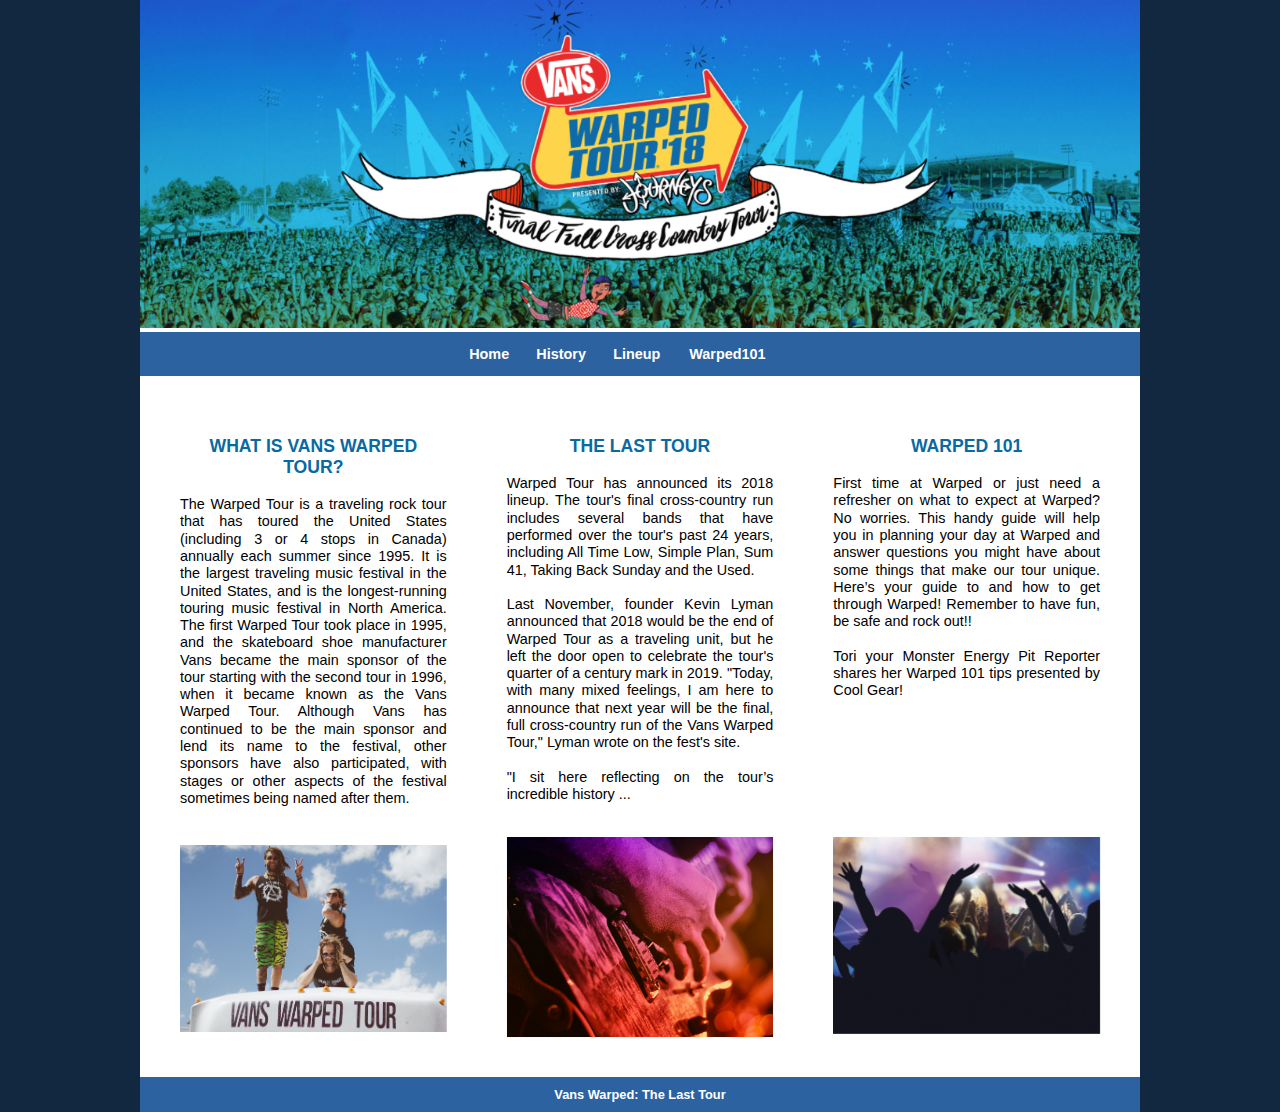
<file: Tarea/index.html>
<!DOCTYPE html>
<html>

<head>
	<title>Vans Warped Tour</title>
	<meta charset="utf-8">
	<meta name="viewport" content="width=device-width, initial-scale=1.0">
	<link rel="stylesheet" type="text/css" href="css/reset.css">
	<link rel="stylesheet" type="text/css" href="css/style.css">
</head>

	<header>
		
		<div id="backgroundimg">
			<img src="images/vans-2018.png" width="100%">
		</div>
		
		<nav>
			<ul>
				<li><a href="index.html" class="active">Home</a></li>
				<li><a href="history.html" id="large">History</a></li>
				<li><a href="lineup.html">Lineup</a></li>
				<li><a href="warped101.html" id="warped101">Warped101</a></li>
			</ul>
		</nav>

	</header>

	<body>
		<div>
			<div class="fila1">
				<div class="columna1">
					<h1><strong>What is Vans Warped Tour?</strong></h1>
					<br>
					<p>The Warped Tour is a traveling rock tour that has toured the United States (including 3 or 4 stops in Canada) annually each summer since 1995. It is the largest traveling music festival in the United States, and is the longest-running touring music festival in North America. The first Warped Tour took place in 1995, and the skateboard shoe manufacturer Vans became the main sponsor of the tour starting with the second tour in 1996, when it became known as the Vans Warped Tour. Although Vans has continued to be the main sponsor and lend its name to the festival, other sponsors have also participated, with stages or other aspects of the festival sometimes being named after them.
					</p>
				</div>

				<div class="columna2">
					<h1><strong>The Last Tour</strong></h1>
					<br>
					<p>Warped Tour has announced its 2018 lineup. The tour's final cross-country run includes several bands that have performed over the tour's past 24 years, including All Time Low, Simple Plan, Sum 41, Taking Back Sunday and the Used.
					<br><br>
					Last November, founder Kevin Lyman announced that 2018 would be the end of Warped Tour as a traveling unit, but he left the door open to celebrate the tour's quarter of a century mark in 2019. "Today, with many mixed feelings, I am here to announce that next year will be the final, full cross-country run of the Vans Warped Tour," Lyman wrote on the fest's site.<br>
					<br>
					"I sit here reflecting on the tour’s incredible history ...</p>
				</div>

				<div class="columna3">
					<h1><strong>Warped 101</strong></h1>
					<br>
					<p>First time at Warped or just need a refresher on what to expect at Warped? No worries. This handy guide will help you in planning your day at Warped and answer questions you might have about some things that make our tour unique. Here’s your guide to and how to get through Warped! Remember to have fun, be safe and rock out!!
						<br> <br>
					Tori your Monster Energy Pit Reporter shares her Warped 101 tips presented by Cool Gear!</p>
				</div>

			</div>

			<div class="fila2">
				
				<div class="columna1">
					<div class="container">
						<img src="images/historia.jpg" width="120%" class="image">
					<div class="middle">
						 <div class="text">
						 	<h1><a href="history.html">History</a></h1>
						 </div>
					</div>
					</div> 	
				</div>

				<div class="columna2">
					<div class="container">
						<img src="images/warped2018.jpg" width="100%" class="image">
						<div class="middle">
						    <div class="text">
							<h1><a href="lineup.html">Vans Warped Tour 2018</a></h1>
							</div>
					 	</div>
					</div>
				</div>

				<div class="columna3">
					<div class="container">
						<img src="images/warped101.jpg" width="100%" class="image">
						<div class="middle">
						    <div class="text">
						    	<h1><a href="warped101.html">Warped 101</a></h1>
						    </div>
						  </div>
						</div>
					</div>

				</div>

			</div>

		</div>

	</body>

	<footer>
			<h6> <strong>Vans Warped: The Last Tour</strong></h6>
	</footer>

</html>
</file>
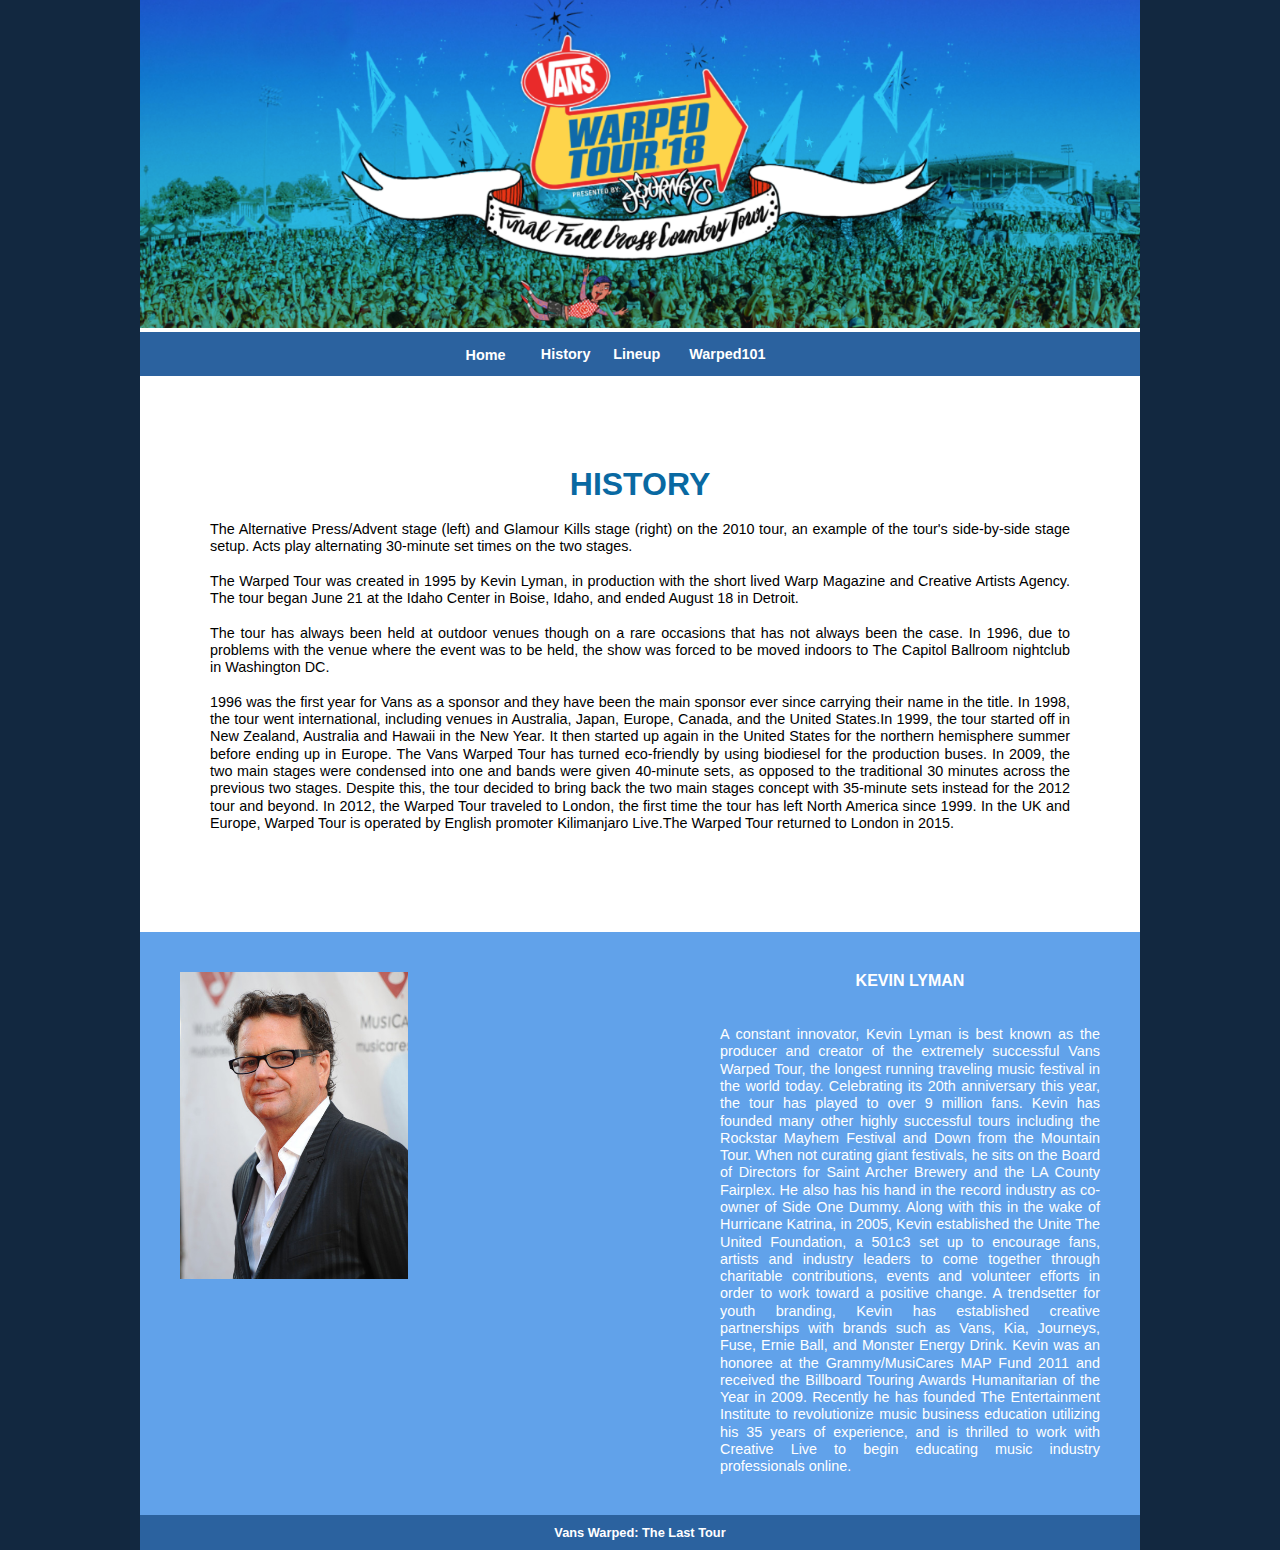
<file: Tarea/history.html>
<!DOCTYPE html>
<html>

<head>
	<title>Vans Warped Tour</title>
	<meta charset="utf-8">
	<meta name="viewport" content="width=device-width, initial-scale=1.0">
	<link rel="stylesheet" type="text/css" href="css/reset.css">
	<link rel="stylesheet" type="text/css" href="css/style.css">
</head>
	
	<header>
		
		<div id="backgroundimg">
			<img src="images/vans-2018.png" width="100%">
		</div>
		
		<nav>
			<ul>
				<li><a href="index.html" >Home</a></li>
				<li><a href="history.html" class="active" id="large">History</a></li>
				<li><a href="lineup.html">Lineup</a></li>
				<li><a href="warped101.html" id="warped101">Warped101</a></li>
			</ul>
		</nav>

	</header>

	<body>
		<div class="fila1">
			<div class="columna1" id="opcion">
			<h1 class="hh"><strong>History</strong></h1>
			<br>
			<p>The Alternative Press/Advent stage (left) and Glamour Kills stage (right) on the 2010 tour, an example of the tour's side-by-side stage setup. Acts play alternating 30-minute set times on the two stages.
			<br><br>
			The Warped Tour was created in 1995 by Kevin Lyman, in production with the short lived Warp Magazine and Creative Artists Agency. The tour began June 21 at the Idaho Center in Boise, Idaho, and ended August 18 in Detroit. 
			<br><br>
			The tour has always been held at outdoor venues though on a rare occasions that has not always been the case. In 1996, due to problems with the venue where the event was to be held, the show was forced to be moved indoors to The Capitol Ballroom nightclub in Washington DC.
			<br><br>
			1996 was the first year for Vans as a sponsor and they have been the main sponsor ever since carrying their name in the title. In 1998, the tour went international, including venues in Australia, Japan, Europe, Canada, and the United States.In 1999, the tour started off in New Zealand, Australia and Hawaii in the New Year. It then started up again in the United States for the northern hemisphere summer before ending up in Europe. The Vans Warped Tour has turned eco-friendly by using biodiesel for the production buses.	In 2009, the two main stages were condensed into one and bands were given 40-minute sets, as opposed to the traditional 30 minutes across the previous two stages. Despite this, the tour decided to bring back the two main stages concept with 35-minute sets instead for the 2012 tour and beyond. In 2012, the Warped Tour traveled to London, the first time the tour has left North America since 1999. In the UK and Europe, Warped Tour is operated by English promoter Kilimanjaro Live.The Warped Tour returned to London in 2015.</p>
			</div>
		</div>

		<div class="fila2" id="opcion2">
			<div class="columna1" id="imagen">
				<img src="images/kevin-lyman.jpg" width="60%" id="img">
			</div>

			<div class="columna2" id="columna2">
				<h1 id="h1">Kevin Lyman</h1>
				<br><br>
				<p id="h2">A constant innovator, Kevin Lyman is best known as the producer and creator of the extremely successful Vans Warped Tour, the longest running traveling music festival in the world today. Celebrating its 20th anniversary this year, the tour has played to over 9 million fans. Kevin has founded many other highly successful tours including the Rockstar Mayhem Festival and Down from the Mountain Tour. When not curating giant festivals, he sits on the Board of Directors for Saint Archer Brewery and the LA County Fairplex. He also has his hand in the record industry as co-owner of Side One Dummy. Along with this in the wake of Hurricane Katrina, in 2005, Kevin established the Unite The United Foundation, a 501c3 set up to encourage fans, artists and industry leaders to come together through charitable contributions, events and volunteer efforts in order to work toward a positive change. A trendsetter for youth branding, Kevin has established creative partnerships with brands such as Vans, Kia, Journeys, Fuse, Ernie Ball, and Monster Energy Drink. Kevin was an honoree at the Grammy/MusiCares MAP Fund 2011 and received the Billboard Touring Awards Humanitarian of the Year in 2009. Recently he has founded The Entertainment Institute to revolutionize music business education utilizing his 35 years of experience, and is thrilled to work with Creative Live to begin educating music industry professionals online.</p>
			</div>

		</div>


	</body>

	<footer>
			<h6> <strong>Vans Warped: The Last Tour</strong></h6>
	</footer>

</html>
</file>
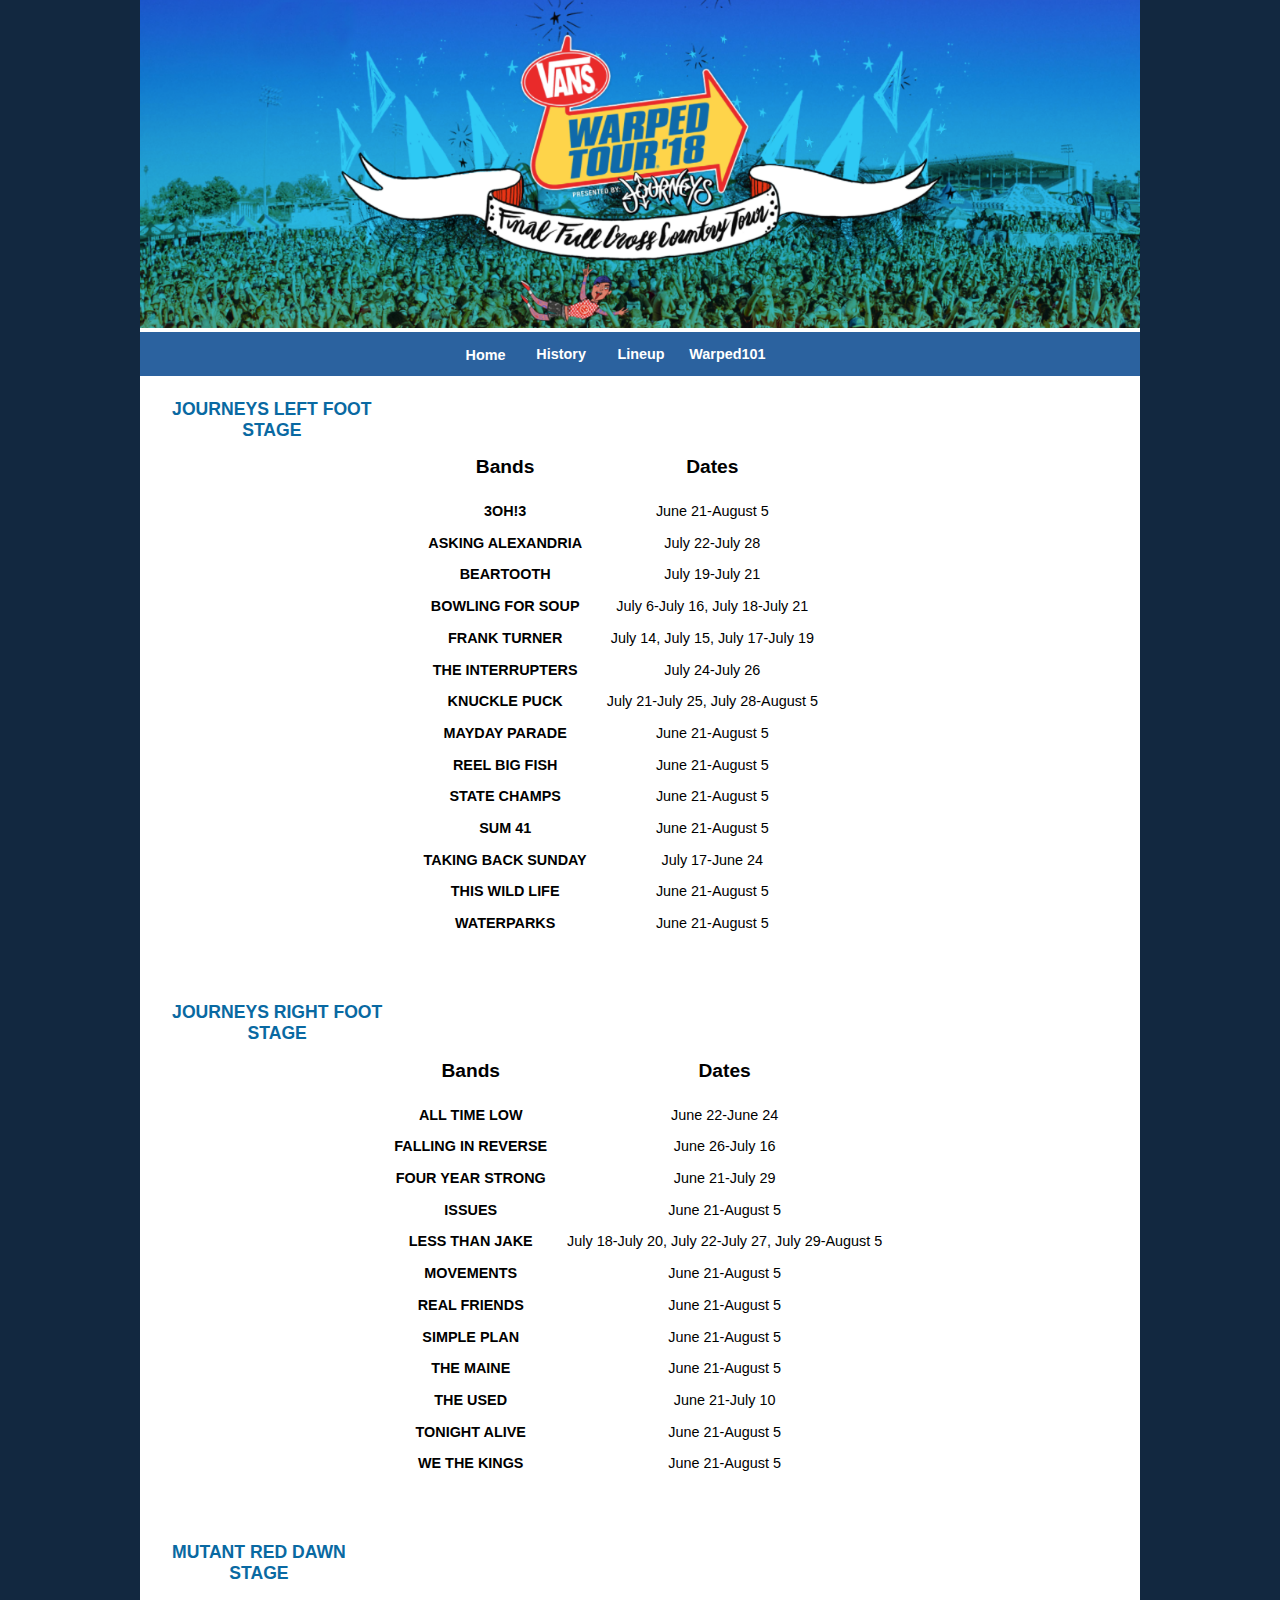
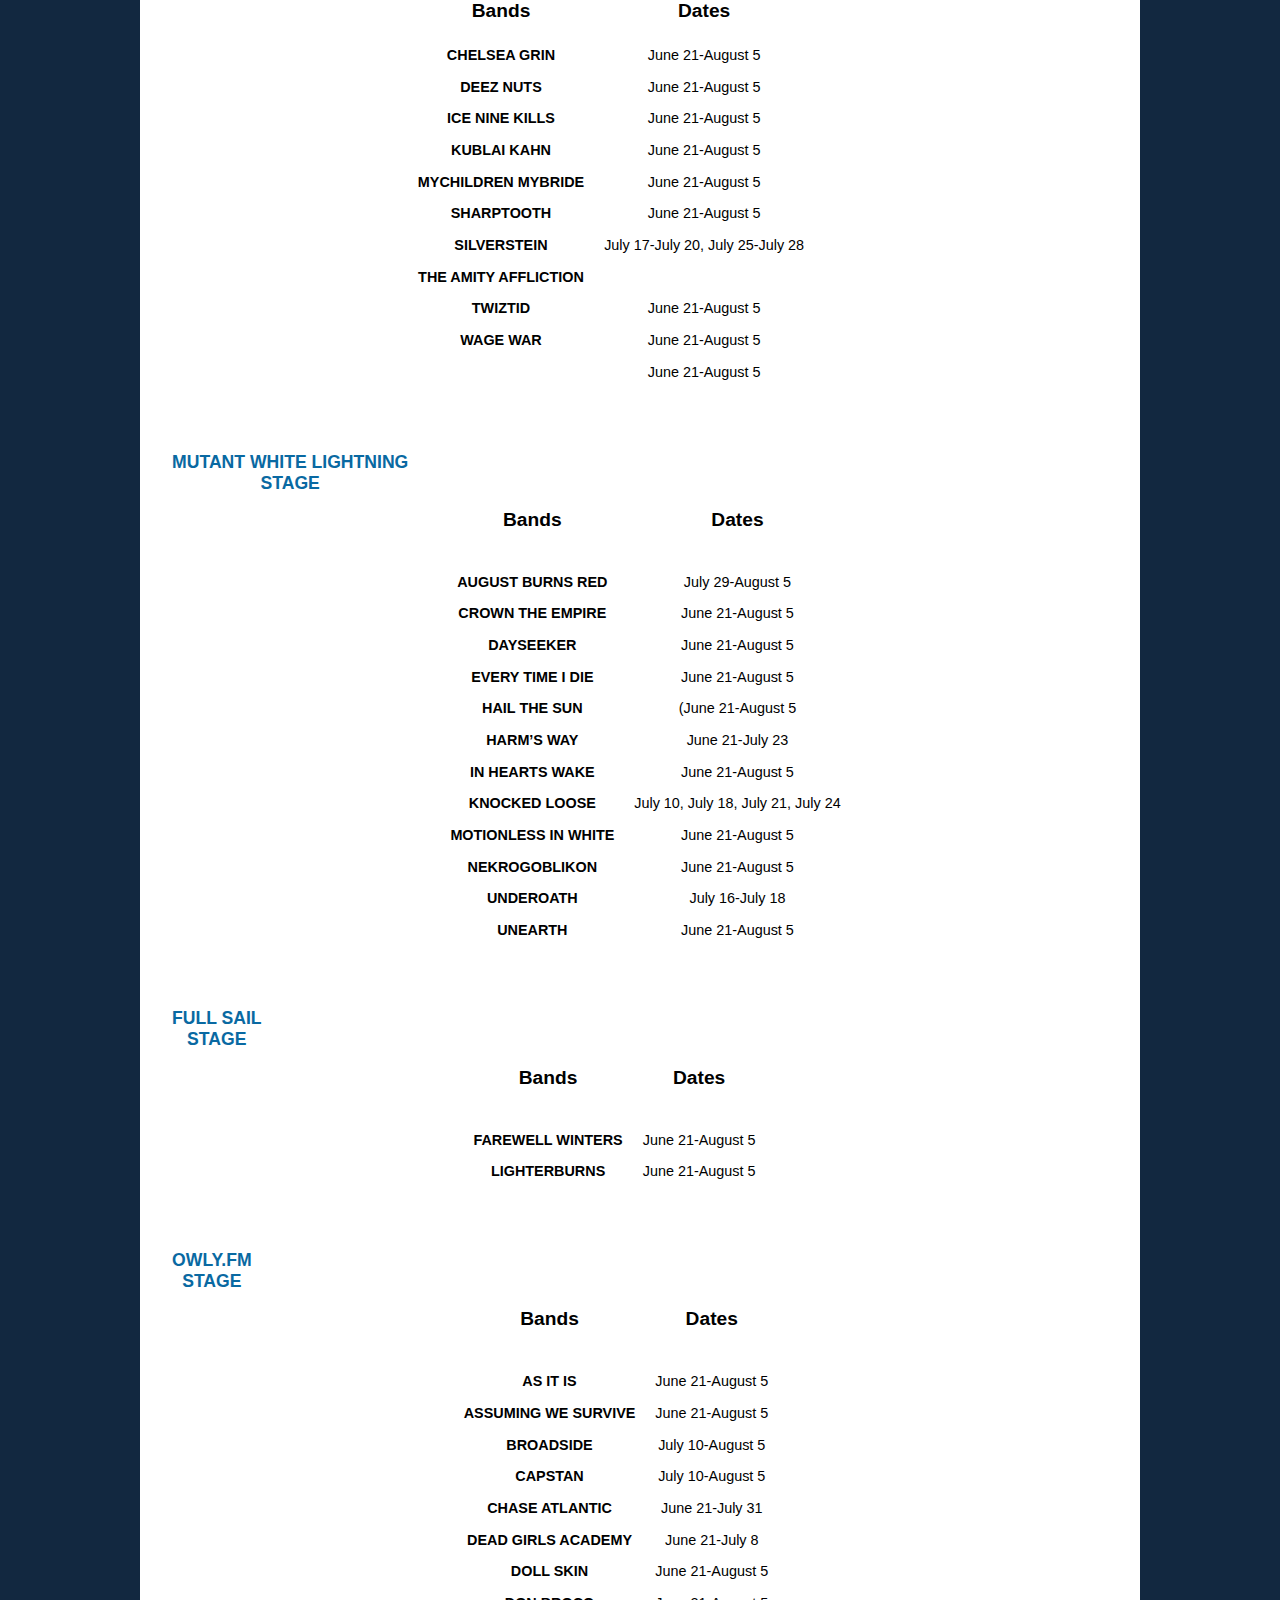
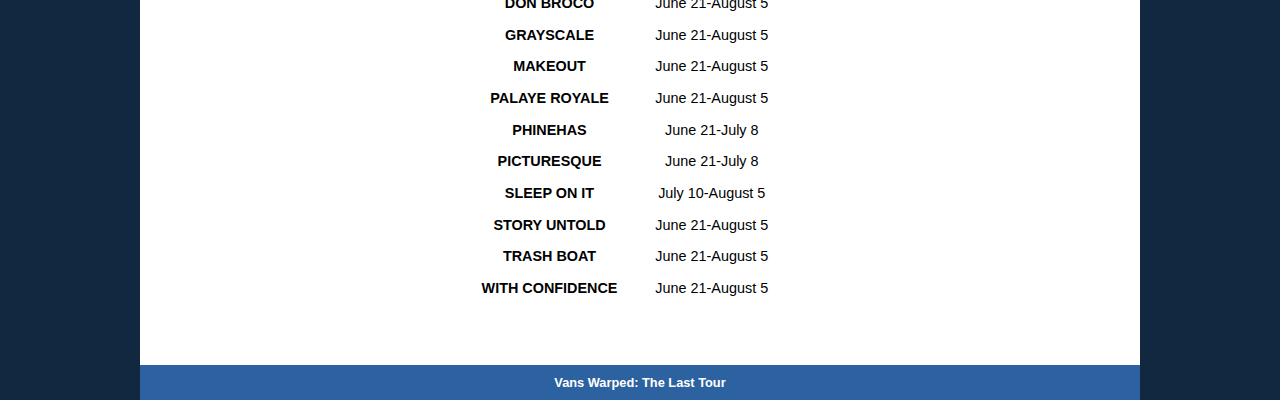
<file: Tarea/lineup.html>
<!DOCTYPE html>
<html>

<head>
	<title>Vans Warped Tour</title>
	<meta charset="utf-8">
	<meta name="viewport" content="width=device-width, initial-scale=1.0">
	<link rel="stylesheet" type="text/css" href="css/reset.css">
	<link rel="stylesheet" type="text/css" href="css/style.css">
</head>

	<header>
		
		<div id="backgroundimg">
			<img src="images/vans-2018.png" width="100%">
		</div>
		
		<nav>
			<ul>
				<li><a href="index.html">Home</a></li>
				<li><a href="history.html" id="large">History</a></li>
				<li><a href="lineup.html" class="active">Lineup</a></li>
				<li><a href="warped101.html" id="warped101">Warped101</a></li>
			</ul>
		</nav>

	</header>

	<body>
		
		
		<div class="fila12">
			<div class="hhh">
				<h1 class="h"> <strong>Journeys Left Foot Stage</strong></h1>
			</div>
			<div class="columna11">
				<h2><strong>Bands</strong></h2><br>
				<p class="center"> <strong>3OH!3 <br> 
					ASKING ALEXANDRIA <br> 
					BEARTOOTH  <br> 
					BOWLING FOR SOUP <br> 
					FRANK TURNER  <br> 
					THE INTERRUPTERS  <br>  
					KNUCKLE PUCK  <br> 
					MAYDAY PARADE <br> 
					REEL BIG FISH <br> 
					STATE CHAMPS <br> 
					SUM 41 <br> 
					TAKING BACK SUNDAY <br> 
					THIS WILD LIFE  <br> 
					WATERPARKS </strong></p>
			</div>

			<div class="columna21">
				<h2 ><strong>Dates</strong></h2><br>
				<p class="center">June 21-August 5 <br>
				July 22-July 28 <br>
				July 19-July 21 <br>
				July 6-July 16, July 18-July 21 <br>
				July 14, July 15, July 17-July 19<br>
				July 24-July 26 <br>
				July 21-July 25, July 28-August 5 <br>
				June 21-August 5 <br> June 21-August 5 <br>
				June 21-August 5 <br> 
				June 21-August 5 <br>July 17-June 24 <br>  
				June 21-August 5<br>
				June 21-August 5</p>
			</div>

		</div>
		
		<div class="fila23">
			<div class="hhh">
				<h1 class="h"><strong>Journeys Right Foot Stage</strong></h1>
			</div>

			<div class="columna11">
				<h2><strong>Bands</strong></h2><br>
				<p  class="center"><strong>ALL TIME LOW <br>
				FALLING IN REVERSE <br>
				FOUR YEAR STRONG <br>
				ISSUES <br>
				LESS THAN JAKE <br>
				MOVEMENTS <br>
				REAL FRIENDS <br>
				SIMPLE PLAN <br>
				THE MAINE <br>
				THE USED <br>
				TONIGHT ALIVE <br>
				WE THE KINGS </strong></p>
			</div>

			<div class="columna21">
				<h2><strong>Dates</strong></h2><br>
				<p class="center">June 22-June 24<br> June 26-July 16<br>June 21-July 29 <br>June 21-August 5 <br>July 18-July 20, July 22-July 27, July 29-August 5 <br>June 21-August 5<br>June 21-August 5 <br> June 21-August 5 <br> June 21-August 5 <br> June 21-July 10 <br>June 21-August 5 <br> June 21-August 5</b></p>
			</div>

		</div>
		
		<div class="fila3">
			<div class="hhh">
				<h1 class="h"><strong>Mutant Red Dawn Stage</strong></h1>
			</div>
			<div class="columna11">
				<h2><strong>Bands</strong></h2><br>
				<p class="center"><strong>
					CHELSEA GRIN <br>
					DEEZ NUTS <br>
					ICE NINE KILLS <br>
					KUBLAI KAHN <br>
					MYCHILDREN MYBRIDE <br>
					SHARPTOOTH <br>
					SILVERSTEIN <br>
					THE AMITY AFFLICTION <br>
					TWIZTID <br>
					WAGE WAR <br>
				</strong></p>
			</div>

			<div class="columna21">
				<h2><strong>Dates</strong></h2><br>
				<p class="center">June 21-August 5 <br>June 21-August 5 <br>June 21-August 5<br>June 21-August 5<br>June 21-August 5<br>June 21-August 5<br>July 17-July 20, July 25-July 28<br><br>June 21-August 5 <br>June 21-August 5<br>June 21-August 5</p>
			</div>

		</div>
		
		
		
		<div class="fila4">
			<div class="hhh">
				<h1 class="h"><strong>Mutant White Lightning Stage</strong></h1>
			</div>

			<div class="columna11">
				<h2><strong>Bands</strong></h2><br><br>
				<p class="center"><strong>
					AUGUST BURNS RED<br> 
					CROWN THE EMPIRE <br> 
					DAYSEEKER <br>
					EVERY TIME I DIE <br>
					HAIL THE SUN <br>
					HARM’S WAY <br>
					IN HEARTS WAKE <br>
					KNOCKED LOOSE <br>
					MOTIONLESS IN WHITE <br>
					NEKROGOBLIKON <br>
					UNDEROATH <br>
					UNEARTH <br>
				</strong></p>
			</div>
			
			<div class="columna21">
				<h2><strong>Dates</strong></h2><br><br>
				<p class="center">July 29-August 5 <br>June 21-August 5<br>June 21-August 5<br>June 21-August 5<br>(June 21-August 5<br>June 21-July 23<br>June 21-August 5<br>July 10, July 18, July 21, July 24<br>June 21-August 5<br>June 21-August 5<br>July 16-July 18<br>June 21-August 5</p>
			</div>

		</div>

		<div class="fila5">
			<div class="hhh">
				<h1 class="h"><strong>Full Sail Stage</strong></h1>
			</div>
				<div class="columna11">
						<h2><strong>Bands</strong></h2><br><br>
						<p class="center"><strong>
							FAREWELL WINTERS <br>
							LIGHTERBURNS 
						</strong></p>
				</div>

				<div class="columna21">
						<h2><strong>Dates</strong></h2><br><br>
						<p class="center">June 21-August 5 <br>June 21-August 5</p>
				</div>

		</div>

		<div class="fila6">
			<div class="hhh">
				<h1 class="h"><strong>Owly.fm Stage</strong></h1>
			</div>
			<div class="columna11">
				<h2><strong>Bands</strong></h2><br><br>
				<p class="center"><strong>
					AS IT IS <br>
					ASSUMING WE SURVIVE <br>
					BROADSIDE <br>
					CAPSTAN <br>
					CHASE ATLANTIC <br>
					DEAD GIRLS ACADEMY <br>
					DOLL SKIN <br>
					DON BROCO <br>
					GRAYSCALE <br>
					MAKEOUT <br>
					PALAYE ROYALE<br> 
					PHINEHAS <br>
					PICTURESQUE <br>
					SLEEP ON IT <br>
					STORY UNTOLD <br>
					TRASH BOAT <br>
					WITH CONFIDENCE <br>
				</strong></p>
			</div>

			<div class="columna21">
				<h2><strong>Dates</strong></h2><br><br>
				<p class="center">June 21-August 5<br>June 21-August 5<br>July 10-August 5<br>July 10-August 5<br>June 21-July 31<br>June 21-July 8<br>June 21-August 5<br>June 21-August 5<br>June 21-August 5<br>June 21-August 5<br>June 21-August 5<br>June 21-July 8<br>June 21-July 8<br>July 10-August 5<br>June 21-August 5<br>June 21-August 5<br>June 21-August 5</p>
			</div>

		</div>
		
		
	</body>

	<footer>
			<h6> <strong>Vans Warped: The Last Tour</strong></h6>
	</footer>

</html>
</file>
<file: Tarea/css/style.css>
html{
	background-color: #122840;
}

body{
	width: 100%;
	max-width: 1000px;
	background-color: white;
	margin:0 auto;
	height: auto;
}

@font-face{
	font-family: 'Russo One', sans-serif;
	font-family: 'Open Sans', sans-serif;
	src:url('https://fonts.googleapis.com/css?family=Russo+One');
	src:url('https://fonts.googleapis.com/css?family=Open+Sans');
}

#backgrounding{
	height: 80%;
}

nav{
	background-color: #2B629F;
}

ul{
	display: flex;
	text-decoration: none;
	margin-left: 30%;

}

li a {
	flex-direction: row;
	padding: 29%;
	width: 100%;
}

li{
	padding: 1%;
	font-weight: bolder;
	font-family: 'Russo One', sans-serif;
	font-size: 0.9em;
	margin-left: 5%;
	margin: 1%;
}

li a:hover {
    background-color: #61A2EA;
    color: white;   
}

.active {
    color:white ;
    padding: 36%;
    margin: 2%;
    margin-right:10%;
  }

#warped101{
	padding:19%;
}


a{
	text-decoration: none;
	color: white;
}

h1{
	font-family: 'Russo One', sans-serif;
	text-transform: uppercase;
	font-weight: bolder;
	text-align: center;
	color: #0969A2;
	font-size: 1.1em;
}

.fila1, .fila2{
	display: flex;

}

.columna1, .columna2, .columna3{
	flex-direction: row;
	flex:4;
	padding: 2%;
	margin-bottom: 2%;
	margin-top: 2%;
	
	
}

.fila1 div.columna2, .fila2 div.columna2{
	margin-left: 2%;
	margin-right: 2%;

}

.fila1 div.columna1{
	margin-left: 2%;
	

}

.fila1 div.columna3{
	margin-right: 2%;
		
}


.fila1{
	background-color: white;
	width: 100%;	
	padding-top: 2%;
	padding-bottom: -2%;
}

.fila2{
	margin-top: -5%;
	background-color:white;
}

.fila2 div.columna1{
	margin-left: 2%;
}

.fila2 div.columna3{
	margin-right: 2%;
}

#opcion{
	padding: 5%;
	margin-right: 2%;
}

#opcion2{
	margin-top: 3%;
	background-color: #61A2EA;
}

#columna2{
	margin-left: 12%;
}

#h1{
	font-size: 1em;
	color: white;
}

.hh{
	font-size: 2em;
}

#h2{
	font-size: 0.9em;
	color: white;
}

.fila12, .fila23, .fila3, .fila4, .fila5, .fila6{
	
	margin-top: 2%;
	margin-bottom: 2%;
	display: flex; 
}

.columna11, .columna21{
	flex-direction: column;
	
	margin: 4%;
	margin-left: -1%;
	margin-top: 6%;
}

h2{
	text-align: center;
	font-size: 1.2em;
	font-family: 'Russo One', sans-serif;
}

.fila12 div.columna11 ,.fila12 div.columna21{
	margin-left: 2%;
}

.fila23 div.columna11 ,.fila23 div.columna21{
	margin-left: -2%;
}

.fila3 div.columna11 ,.fila3 div.columna21{
	margin-left: 4%;
}

.fila4 div.columna11 ,.fila4 div.columna21{
	margin-left: 1%;
}

.fila5 div.columna11 ,.fila5 div.columna21{
	margin-left: 18%;
}

.fila6 div.columna11 ,.fila6 div.columna21{
	margin-left: 18%;
}

.fila12 div.columna21{
	margin-left: -2%;
}

.fila3 div.columna21{
	margin-left: -2%;
}

.fila4 div.columna21{
	margin-left: -2%;
}

.fila5 div.columna21{
	margin-left: -2%;
}

.fila6 div.columna21{
	margin-left: -2%;
}

.h{
	text-align: center;
	padding: 1%;
}

.center{
	text-align: center;
	line-height: 2.2em;
}

p{
	line-height: 1.2em;
	text-align: justify;
	font-family: 'Open Sans', sans-serif;
	font-size: 0.9em;
}

.container {
    position: relative;
    width: 100%;
}

.image{
	  opacity: 1;
	  display: block;
	  width: 100%;
	  height: auto;
	  transition: 0.5s;
	  backface-visibility: hidden;
	}

.middle{
 transition: .5s ease;
  opacity: 0;
  position: absolute;
  top: 50%;
  left: 50%;
  transform: translate(-50%, -50%);
  -ms-transform: translate(-50%, -50%);
  text-align: center;
}

.container:hover .image {
  	opacity: 0.5;
}

.container:hover .middle {
  	opacity: 1;
}

.text{
 background-color:#61A2EA;
  font-size: 16px;
  padding: 16px 32px;
}

.columna1 div img{
	margin-top: 3%;
}

footer{
	padding: 1%;
	background-color:  #2B629F;
	text-align: center;
}

footer h6{
	font-size: 0.8em;
	font-family: 'Open Sans', sans-serif;
	color: white;
}

.wrapper{
	display: flex;
	width: 100%;
}

.columna01, .columna0{
	flex-direction: column;
	flex: 6;
	
}
.columna01{
	flex: 2;
	width: 40%;
	margin: 2%;

}
	    
.articulo1, .articulo3, .articulo4, .articulo5, .articulo6{
	padding: 4%;
	margin:3%;
}
</file>
